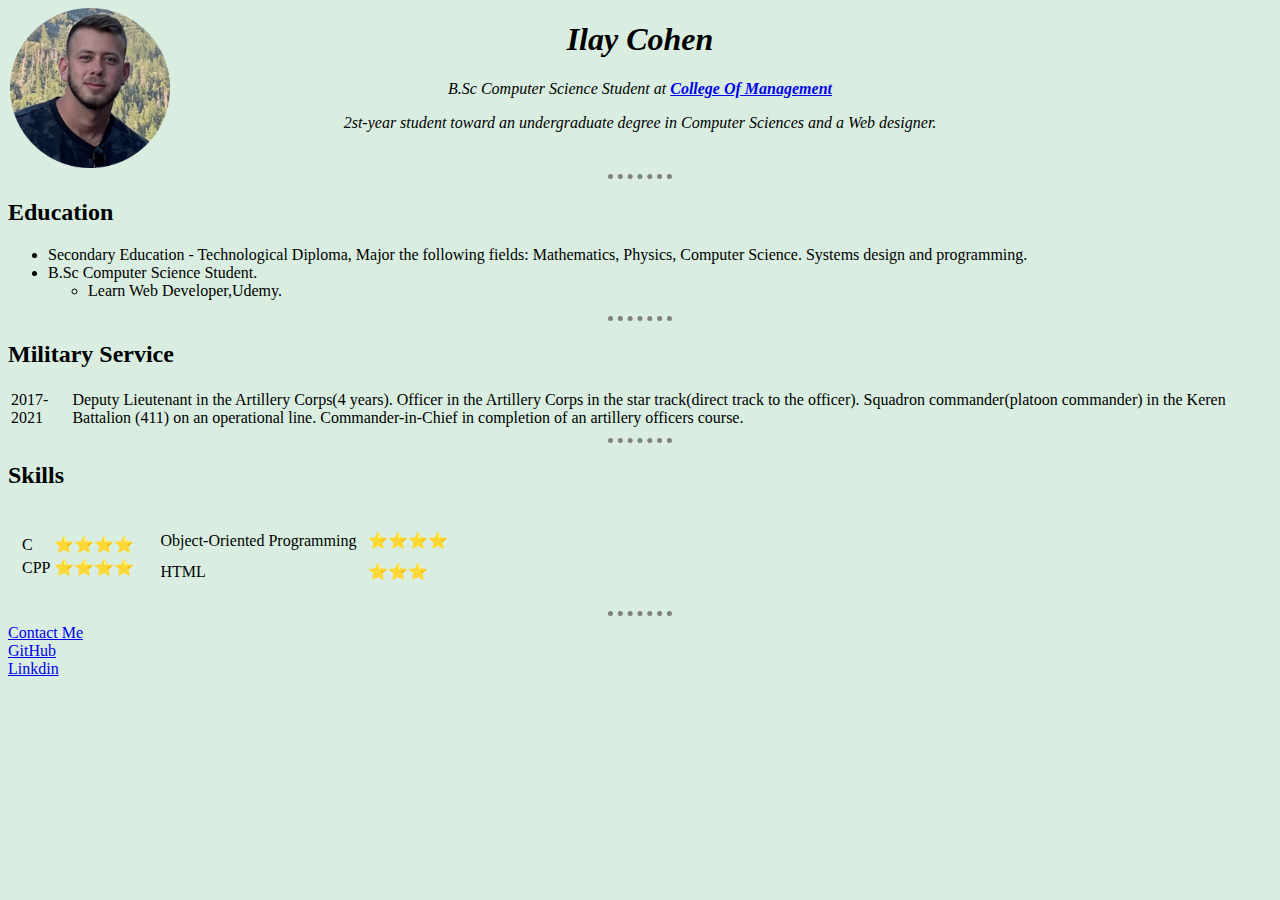
<file: index.html>
<!DOCTYPE html>
<html lang="en" dir="ltr">
  <head>
    <meta charset="utf-8">
    <title>Ilay's Personal Site</title>
    <link rel="stylesheet" media="screen" href="https://fontlibrary.org//face/rising-sun" type="text/css"/>
  <link rel="stylesheet" href="site1_master.css">
  </head>
  <body>
    <img src="images/mainpic1.png" alt="" id="mainpic1" style="width:10em; height:10em;">
    <h1 id="name"><i>Ilay Cohen</i></h1>
    <p id=study><i>B.Sc Computer Science Student at <strong><a href="https://minisite.colman.ac.il/?utm_source=google&utm_medium=cpc&utm_content=general&utm_term=%D7%94%D7%9E%D7%9B%D7%9C%D7%9C%D7%94%20%D7%9C%D7%9E%D7%A0%D7%94%D7%9C&utm_campaign=Brand_Exact&gclid=EAIaIQobChMIguzdxua0-QIVmeF3Ch2Z3gjoEAAYASAAEgJTa_D_BwE">College Of Management</a></strong></i></p>

    <p id="firstp1"> <i>2st-year student toward an undergraduate degree in Computer Sciences and a Web designer.</i></p>
    <br>
    <hr>
    <h2 id="education">Education</h2>
    <ul id="list1">
      <li>Secondary Education - Technological Diploma, Major the following fields: Mathematics, Physics, Computer Science. Systems design and programming.
</li>
      <li>B.Sc Computer Science Student.
        <ul>
          <li>Learn Web Developer,Udemy.</li>
        </ul>
      </li>
    </ul>
    <hr>
    <h2 id="military">Military Service</h2>
    <table>
  <tr>
    <td>2017-2021</td>
    <td>Deputy Lieutenant in the Artillery Corps(4 years). Officer in the Artillery Corps in the star track(direct track to the officer). Squadron commander(platoon commander) in the Keren Battalion (411) on an operational line. Commander-in-Chief in completion of an artillery officers course.
</td>
  </tr>
</table>
<hr>
<h2 id="skills">Skills</h2>
<table cellspacing = "10" id = "skillstable">
        <tr>
            <td>
                <table>
                    <tbody>
                        <tr>
                            <td>C</td>
                            <td>⭐⭐⭐⭐</td>
                        </tr>
                        <tr>
                            <td>CPP</td>
                            <td>⭐⭐⭐⭐</td>
                        </tr>
                    </tbody>
                   </table>
            </td>
            <td>
                <table cellspacing = "10">
                    <tbody>
                        <tr>
                            <td>Object-Oriented Programming</td>
                            <td>⭐⭐⭐⭐</td>
                        </tr>
                        <tr>
                            <td>HTML</td>
                            <td>⭐⭐⭐</td>
                        </tr>
                    </tbody>
                   </table>
            </td>
        </tr>
    </table>
<hr>
<a href="contact.html" target="_blank" >Contact Me</a> <br>
<a href="https://github.com/ilaycohen2712" target="_blank" >GitHub</a><br>
<a href="https://www.linkedin.com/in/ilay-cohen-9294a7236/" target="_blank" >Linkdin</a>
  </body>
</html>
</file>
<file: site1_master.css>
body{
  background-color: #D9EEE1;
  }
#name{
   text-align: center;
}
#study{
  text-align: center;
}
#firstp1{
     text-align: center;
}
#mainpic1{
  border-collapse: separate;
    text-indent: initial;
    border-spacing: 2px;
    position: absolute;
    top: 08px; left: 10px;
}
hr{
  border-style: none;
border-top-style: dotted;
border-color: grey;
border-width: 5px;
width: 5%;
}
</file>
